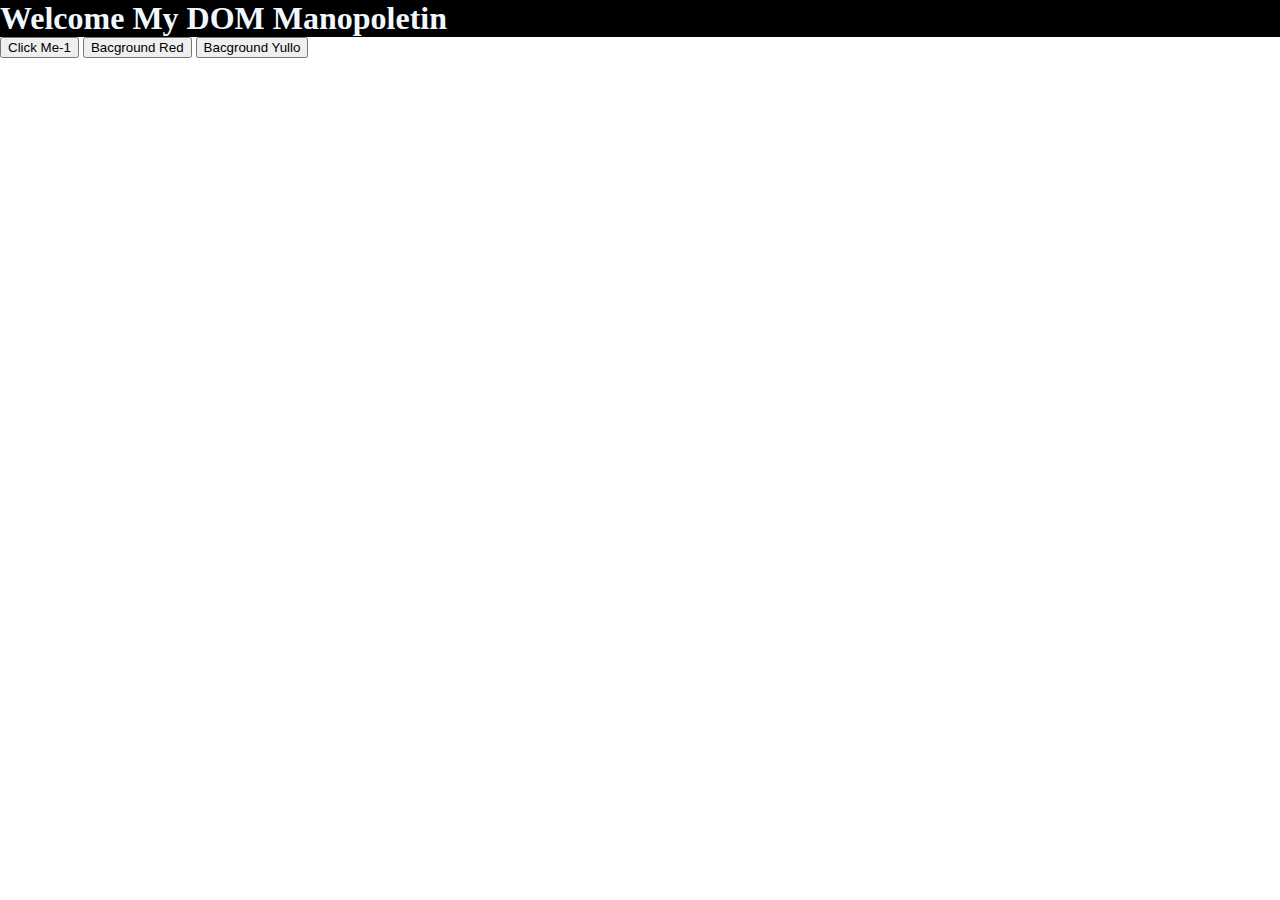
<file: index.html>
<!DOCTYPE html>
<html lang="en">
<head>
    <meta charset="UTF-8">
    <meta http-equiv="X-UA-Compatible" content="IE=edge">
    <meta name="viewport" content="width=device-width, initial-scale=1.0">
    <title>Tour To My DOM</title>
    <link rel="stylesheet" href="style.css">
</head>
<body>
    <h1 class="first-hed-teg"> Welcome My DOM Manopoletin </h1>

  
    <button onclick="console.log('Ashik')">Click Me-1</button>
    <button onclick="document.body.style.background='red'">Bacground Red</button>
    <button onclick="bacYullo()">Bacground Yullo</button>

    <!------------------------------------
        javascript link
     ------------------------------------> 
    
  <script src="script.js"></script>
  <script>
    
  </script>
</body>
</html>
</file>
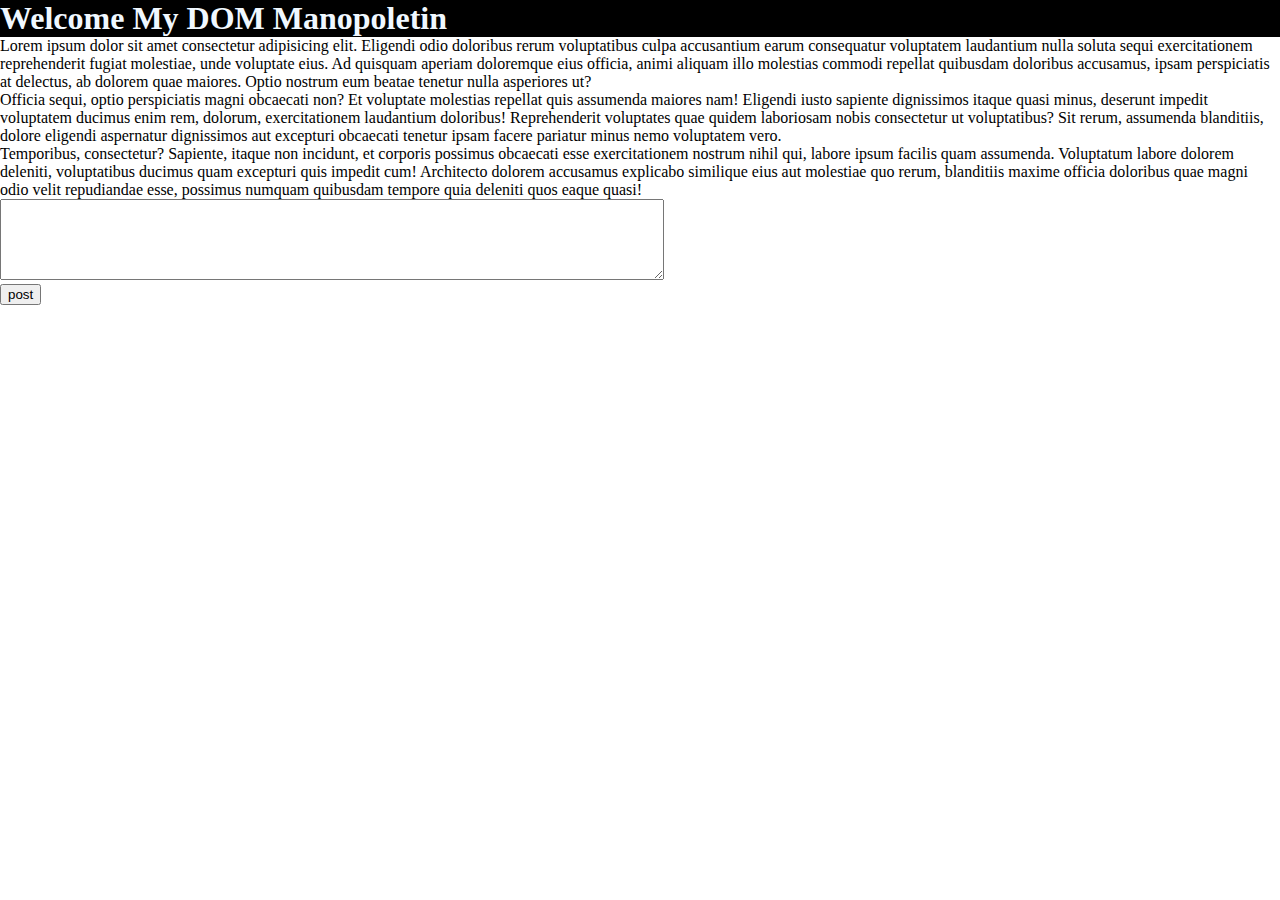
<file: index2.html>
<!DOCTYPE html>
<html lang="en">
<head>
    <meta charset="UTF-8">
    <meta http-equiv="X-UA-Compatible" content="IE=edge">
    <meta name="viewport" content="width=device-width, initial-scale=1.0">
    <title>Tour To My DOM</title>
    <link rel="stylesheet" href="style.css">
</head>
<body>

    
    <h1 class="first-hed-teg"> Welcome My DOM Manopoletin </h1>

    <!-- --------------
        26.
    ------------ -->

<!-- ------------------------
    user ar kas theke input nia new Line add
 -->



     
<div id='first-box'>
<p>Lorem ipsum dolor sit amet consectetur adipisicing elit. Eligendi odio doloribus rerum voluptatibus culpa accusantium earum consequatur voluptatem laudantium nulla soluta sequi exercitationem reprehenderit fugiat molestiae, unde voluptate eius. Ad quisquam aperiam doloremque eius officia, animi aliquam illo molestias commodi repellat quibusdam doloribus accusamus, ipsam perspiciatis at delectus, ab dolorem quae maiores. Optio nostrum eum beatae tenetur nulla asperiores ut?</p>
<p>Officia sequi, optio perspiciatis magni obcaecati non? Et voluptate molestias repellat quis assumenda maiores nam! Eligendi iusto sapiente dignissimos itaque quasi minus, deserunt impedit voluptatem ducimus enim rem, dolorum, exercitationem laudantium doloribus! Reprehenderit voluptates quae quidem laboriosam nobis consectetur ut voluptatibus? Sit rerum, assumenda blanditiis, dolore eligendi aspernatur dignissimos aut excepturi obcaecati tenetur ipsam facere pariatur minus nemo voluptatem vero.</p>
<p>Temporibus, consectetur? Sapiente, itaque non incidunt, et corporis possimus obcaecati esse exercitationem nostrum nihil qui, labore ipsum facilis quam assumenda. Voluptatum labore dolorem deleniti, voluptatibus ducimus quam excepturi quis impedit cum! Architecto dolorem accusamus explicabo similique eius aut molestiae quo rerum, blanditiis maxime officia doloribus quae magni odio velit repudiandae esse, possimus numquam quibusdam tempore quia deleniti quos eaque quasi!</p>
     
</div>
<div>

    <textarea name="" id="textarea-box" cols="80" rows="5"></textarea>
    <br>
    <button id="post-button">post</button>


</div>
    <!------------------------------------
        javascript link
     ------------------------------------> 
  <script src="script-M-26.js"></script>
  <script>
    // stap 1 : add event listener 
    document.getElementById('post-button').addEventListener('click', function(){
    // stap 2 : get the coment inside thik text area
    const textareaBox = document.getElementById('textarea-box');
    const newText = textareaBox.value;
    // stap 3: add thi nesw teg
    const firstBox =document.getElementById('first-box');
    const p = document.createElement('p');
    p.innerText =newText;
    firstBox.appendChild(p);
    // stap 4 textarea clic
    textareaBox.value = '';

    
      
    
    })
  </script>
</body>
</html>
</file>
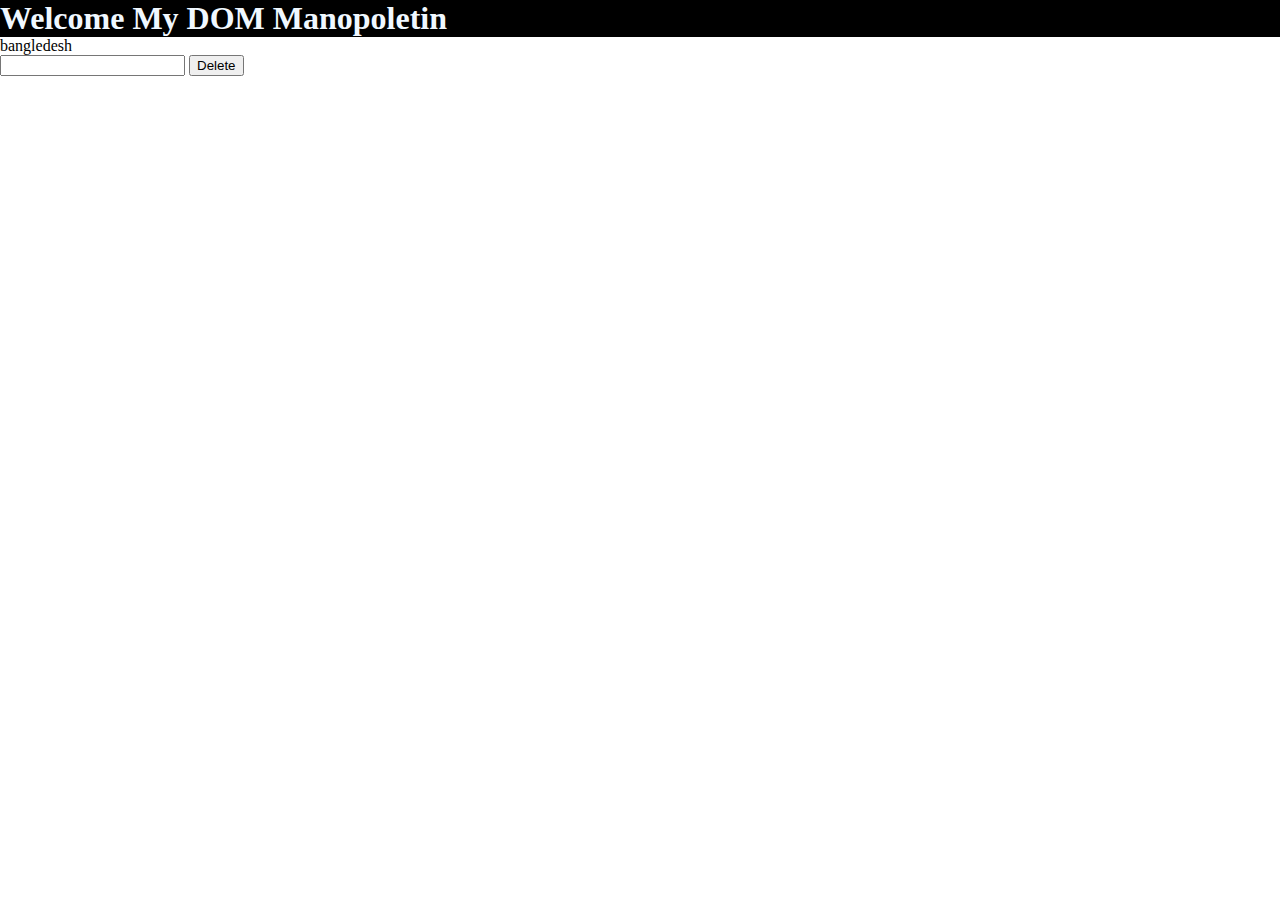
<file: index26_6.html>
<!DOCTYPE html>
<html lang="en">
<head>
    <meta charset="UTF-8">
    <meta http-equiv="X-UA-Compatible" content="IE=edge">
    <meta name="viewport" content="width=device-width, initial-scale=1.0">
    <title>Tour To My DOM</title>
    <link rel="stylesheet" href="style.css">
</head>
<body>

    
    <h1 id="first-hed-teg"> Welcome My DOM Manopoletin </h1>

    <!-- --------------
        26.
    ------------ -->

<!--   
    <button onclick="document.body.style.background='black'" title="teis is a background color black">Black-1</button>
    <br>
    <button onclick="makeRed()">Bacground Red-2</button>
    <br>
    <button id="make-Blue">Bacground blue-3</button>
    <br>
    <button id="make-yellow">background yellow-3 anather</button>
    <br>
    <button id="make-pink">background pink</button>
    <br>
    <button id="make-green">BG Green</button>
    <br>
    <button id="make-goldenRod" >GoldenRod</button> -->

     <p id="secret-info">bangledesh</p>
     <input id="delete-confirm" type="text">
     <button id="delete-btn">Delete</button>

    <!------------------------------------
        javascript link
     ------------------------------------> 
  <script src="script-M-26.js"></script>
  <script>

      document.getElementById('delete-confirm').addEventListener('keyup', function(event){
      const text = event.target.value;
      const deleteButton = document.getElementById('delete-confirm');
      if(text === 'delete'){
        deleteButton.removeAttribute('disabled')
      }
      else{
        deletButton.setAttribute('disabled', true);
      }
    });

    document.getElementById('delete-btn').addEventListener('click', function(){
        const secretInfo =document.getElementById('secret-info');
        secretInfo.style.display ='none'
    })
    
  </script>
</body>
</html>
</file>
<file: style.css>
*{
    margin: 0px;
}
h1{
    background-color: black;
    color: aliceblue;
}
</file>
